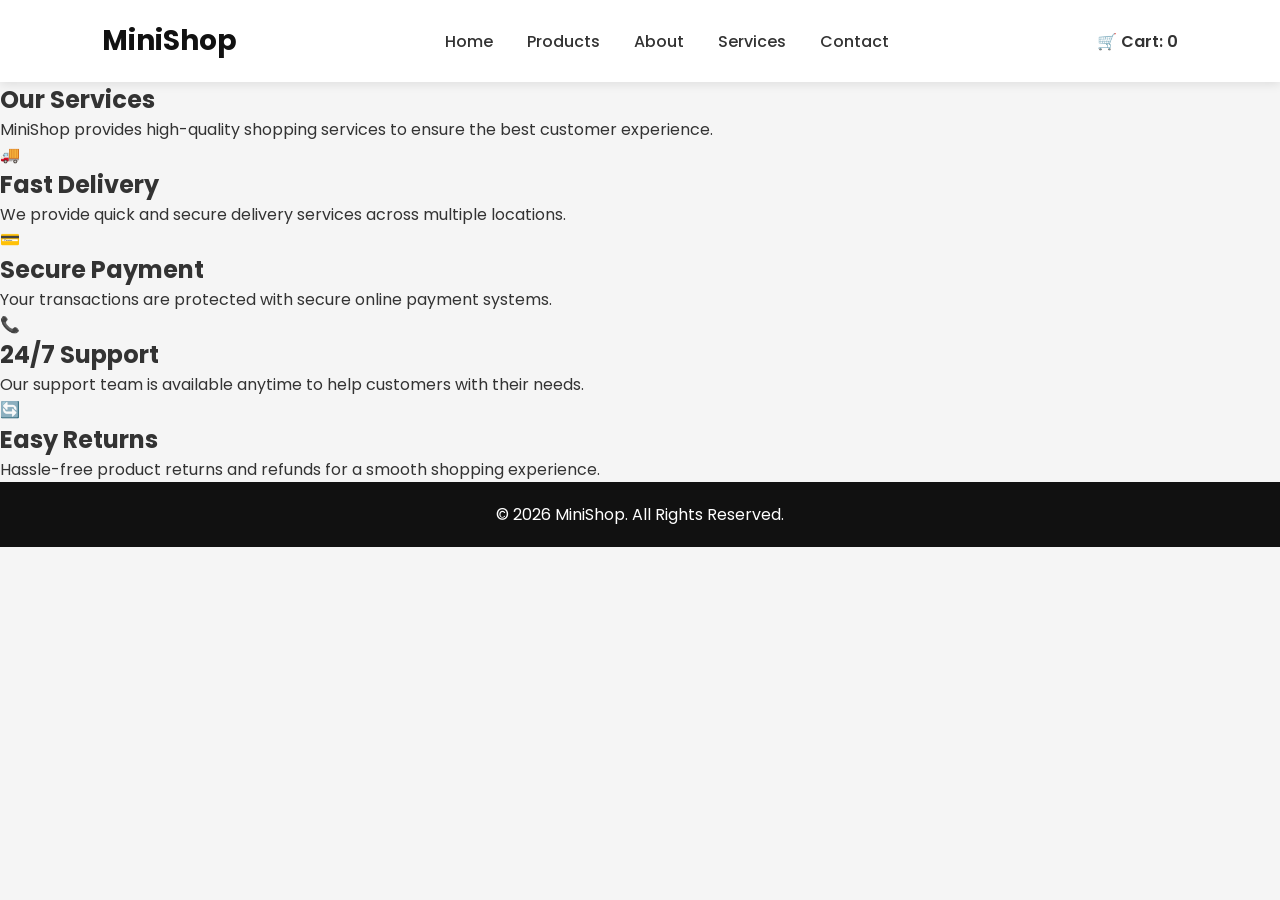
<file: services.html>
<!DOCTYPE html>
<html lang="en">
<head>
    <meta charset="UTF-8">
    <meta name="viewport" content="width=device-width, initial-scale=1.0">
    <title>Services - MiniShop</title>

    <link rel="stylesheet" href="style.css">

    <link rel="preconnect" href="https://fonts.googleapis.com">
    <link rel="preconnect" href="https://fonts.gstatic.com" crossorigin>

    <link href="https://fonts.googleapis.com/css2?family=Poppins:wght@300;400;500;600;700&display=swap" rel="stylesheet">
</head>
<body>

    <!-- Header -->

    <header>

        <div class="logo">MiniShop</div>

        <nav>
            <a href="index.html">Home</a>
            <a href="products.html">Products</a>
            <a href="about.html">About</a>
            <a href="services.html">Services</a>
            <a href="contact.html">Contact</a>
        </nav>

        <div class="cart-box">
            🛒 Cart: <span id="cart">0</span>
        </div>

    </header>

    <!-- Services Section -->

    <section class="services-section">

        <h1>Our Services</h1>

        <p class="services-text">
            MiniShop provides high-quality shopping services to ensure the best customer experience.
        </p>

        <div class="services-container">

            <!-- Service 1 -->

            <div class="service-card">

                <div class="service-icon">🚚</div>

                <h2>Fast Delivery</h2>

                <p>
                    We provide quick and secure delivery services across multiple locations.
                </p>

            </div>

            <!-- Service 2 -->

            <div class="service-card">

                <div class="service-icon">💳</div>

                <h2>Secure Payment</h2>

                <p>
                    Your transactions are protected with secure online payment systems.
                </p>

            </div>

            <!-- Service 3 -->

            <div class="service-card">

                <div class="service-icon">📞</div>

                <h2>24/7 Support</h2>

                <p>
                    Our support team is available anytime to help customers with their needs.
                </p>

            </div>

            <!-- Service 4 -->

            <div class="service-card">

                <div class="service-icon">🔄</div>

                <h2>Easy Returns</h2>

                <p>
                    Hassle-free product returns and refunds for a smooth shopping experience.
                </p>

            </div>

        </div>

    </section>

    <!-- Footer -->

    <footer>
        <p>© 2026 MiniShop. All Rights Reserved.</p>
    </footer>

    <script src="script.js"></script>

</body>
</html>
</file>
<file: style.css>
* {
    margin: 0;
    padding: 0;
    box-sizing: border-box;
}

body {
    font-family: 'Poppins', sans-serif;
    background: #f5f5f5;
    color: #333;
}

header {
    background: white;
    padding: 20px 8%;
    display: flex;
    justify-content: space-between;
    align-items: center;
    box-shadow: 0 2px 10px rgba(0,0,0,0.1);
    position: sticky;
    top: 0;
}

.logo {
    font-size: 28px;
    font-weight: 700;
    color: #111;
}

nav a {
    margin: 0 15px;
    text-decoration: none;
    color: #333;
    font-weight: 500;
}

nav a:hover {
    color: #0077ff;
}

.cart-box {
    font-weight: 600;
}

.hero {
    height: 85vh;
    background: linear-gradient(rgba(0,0,0,0.5), rgba(0,0,0,0.5)),
    url('https://images.unsplash.com/photo-1441986300917-64674bd600d8?w=1400');

    background-size: cover;
    background-position: center;

    display: flex;
    justify-content: center;
    align-items: center;
    text-align: center;
    color: white;
}

.hero-content h1 {
    font-size: 60px;
    margin-bottom: 20px;
}

.hero-content p {
    font-size: 20px;
    margin-bottom: 25px;
}

.hero-content button {
    padding: 14px 35px;
    border: none;
    background: #0077ff;
    color: white;
    border-radius: 8px;
    font-size: 18px;
    cursor: pointer;
}

.hero-content button:hover {
    background: #005ad1;
}

.products-section {
    padding: 80px 8%;
}

.products-section h2 {
    text-align: center;
    margin-bottom: 50px;
    font-size: 40px;
}

.products {
    display: grid;
    grid-template-columns: repeat(auto-fit, minmax(250px, 1fr));
    gap: 30px;
}

.card {
    background: white;
    border-radius: 15px;
    overflow: hidden;
    box-shadow: 0 5px 20px rgba(0,0,0,0.1);
    transition: 0.3s;
}

.card:hover {
    transform: translateY(-10px);
}

.card img {
    width: 100%;
    height: 250px;
    object-fit: cover;
}

.card h3 {
    padding: 15px;
    font-size: 24px;
}

.price {
    padding: 0 15px;
    color: #0077ff;
    font-weight: 600;
    font-size: 20px;
}

.card button {
    margin: 15px;
    width: calc(100% - 30px);
    padding: 12px;
    border: none;
    background: black;
    color: white;
    border-radius: 8px;
    cursor: pointer;
    font-size: 16px;
}

.card button:hover {
    background: #0077ff;
}

footer {
    background: #111;
    color: white;
    text-align: center;
    padding: 20px;
}

@media(max-width: 768px) {

    header {
        flex-direction: column;
        gap: 15px;
    }

    .hero-content h1 {
        font-size: 40px;
    }

    nav {
        display: flex;
        flex-wrap: wrap;
        justify-content: center;
    }
}
</file>
